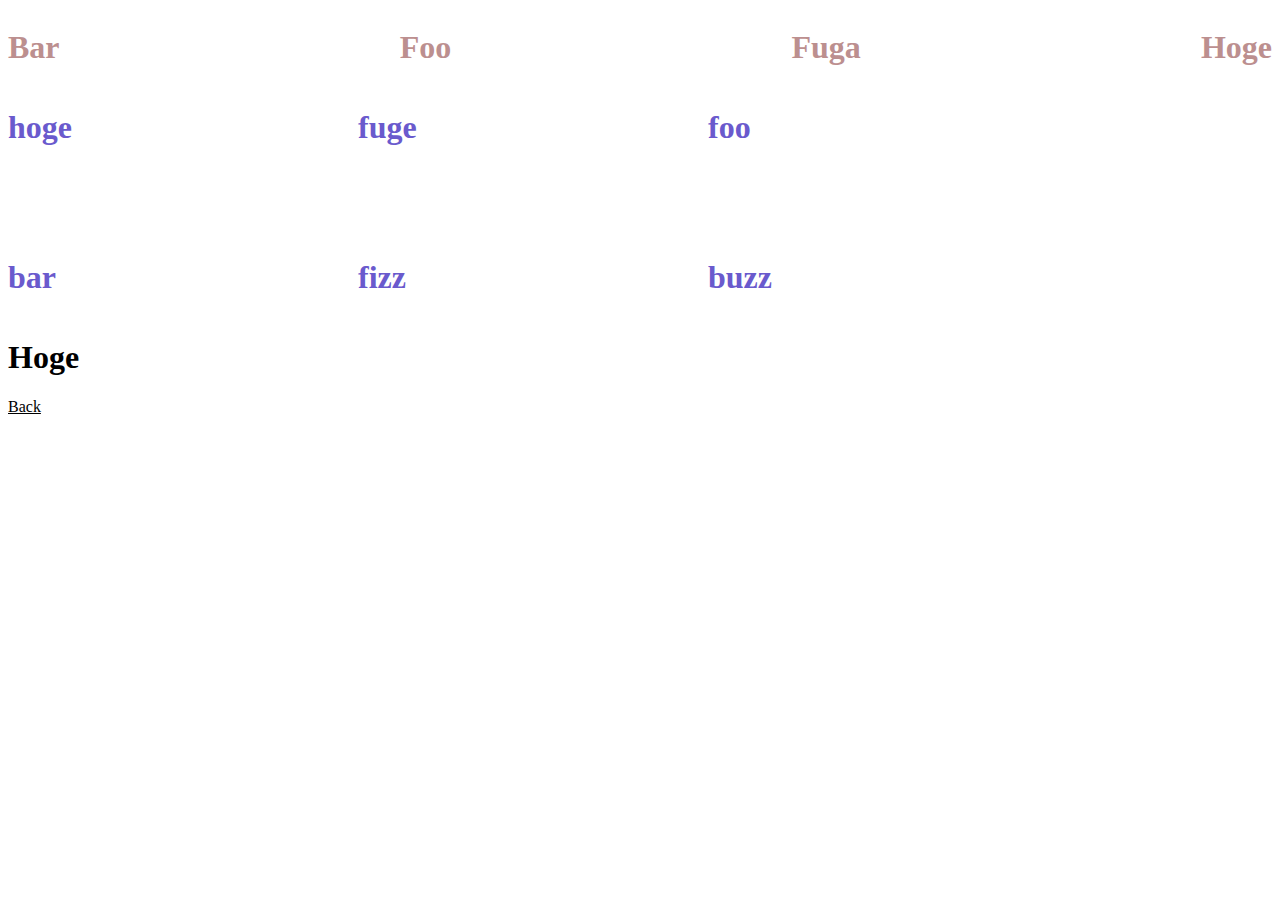
<file: hoge.html>
<html lang="ja">
    <head>
        <style>
            #stretch {
                display: flex;
                flex-direction: row-reverse;
                justify-content: space-between;
                color: rosybrown;
             } 
            #grid {
                color: slateblue;
                display: grid;
                grid-template-columns: 350px 350px 350px;
                grid-template-rows: 150px ;
            }


            a:link {
                color: black;
            }
            a:visited{
                color: red;
            }
        </style>
    </head>
    <body>
        <div id="stretch">
            <h1>Hoge</h1>
            <h1>Fuga</h1>
            <h1>Foo</h1>
            <h1>Bar</h1>
        </div>
        <div id="grid">
            <h1>hoge</h1>
            <h1>fuge</h1>
            <h1>foo</h1>
            <h1>bar</h1>
            <h1>fizz</h1>
            <h1>buzz</h1>
        </div>
        <h1>Hoge</h1>
        <a href="home.html">Back</a>
    </body>    


</html>
</file>
